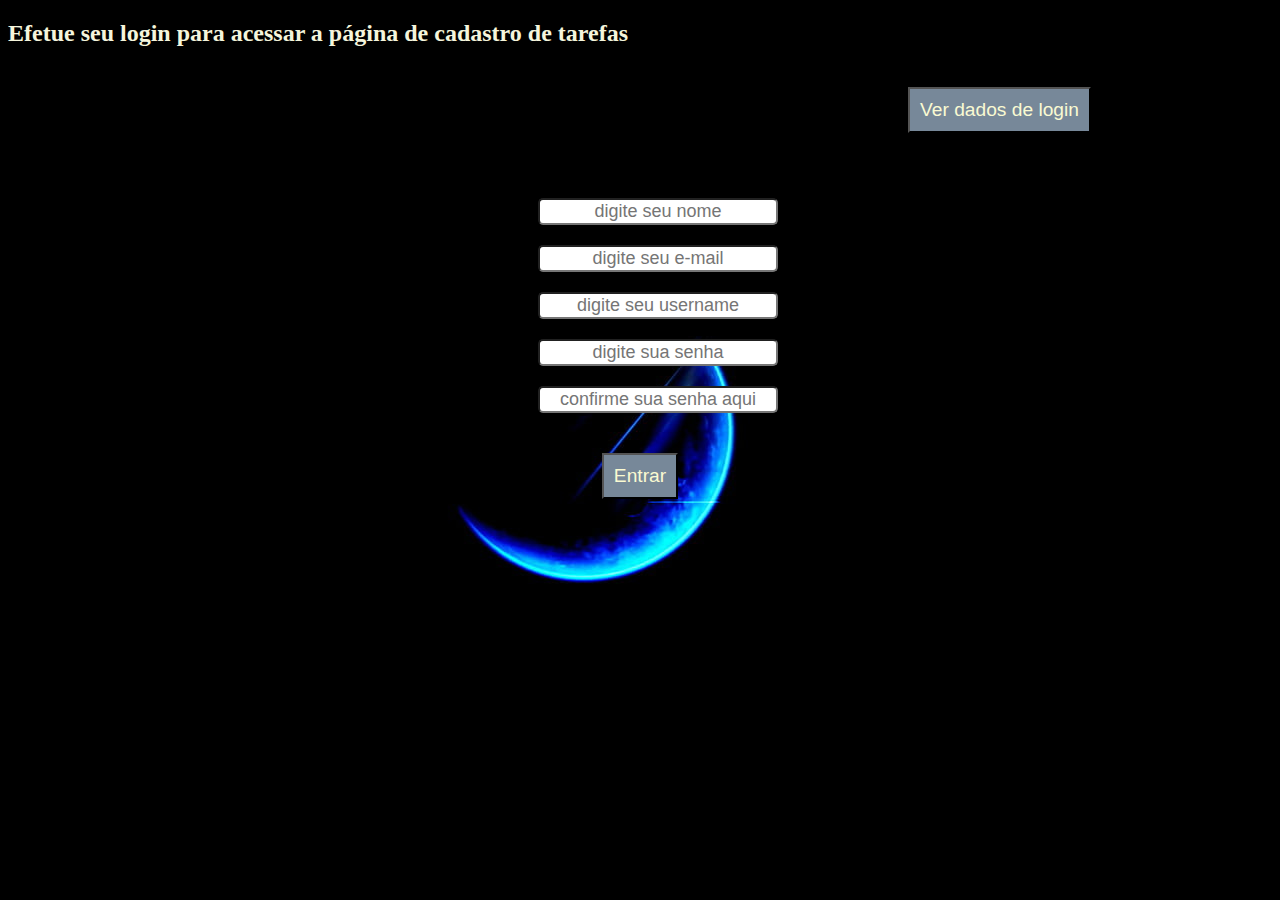
<file: site_tarefas/html/index.html>
<!DOCTYPE html>
<html lang="pt-br">
<head>
    <meta charset="UTF-8">
    <meta http-equiv="X-UA-Compatible" content="IE=edge">
    <meta name="viewport" content="width=device-width, initial-scale=1.0">
    <link rel = "stylesheet" href = "./../style/login.css">
    <title> Faça seu Login aqui </title>
</head>

<body>
    
    <h2> Efetue seu login para acessar a página de cadastro de tarefas </h2>

    <div> 
         <button id = "botao" onclick = "mostrar();"> Ver dados de login  </button>
     </div>   

    <form>
        <input id = "name" type = "text" placeholder = "digite seu nome" > 
        <input id = "email" type = "text" placeholder = "digite seu e-mail"> 
        <input id = "user" type = "text" placeholder = "digite seu username"> 
        <input id = "senha" type = "password" placeholder = "digite sua senha"> 
        <input id = "confirm" type = "text" placeholder = "confirme sua senha aqui"> 

    </form>  

    <div id =  "buttonConfirm"> 
         <button onclick = "checar();"> Entrar </button>

    </div>
    <script src = "./../js/login.js">   </script>

</body>

</html>
</file>
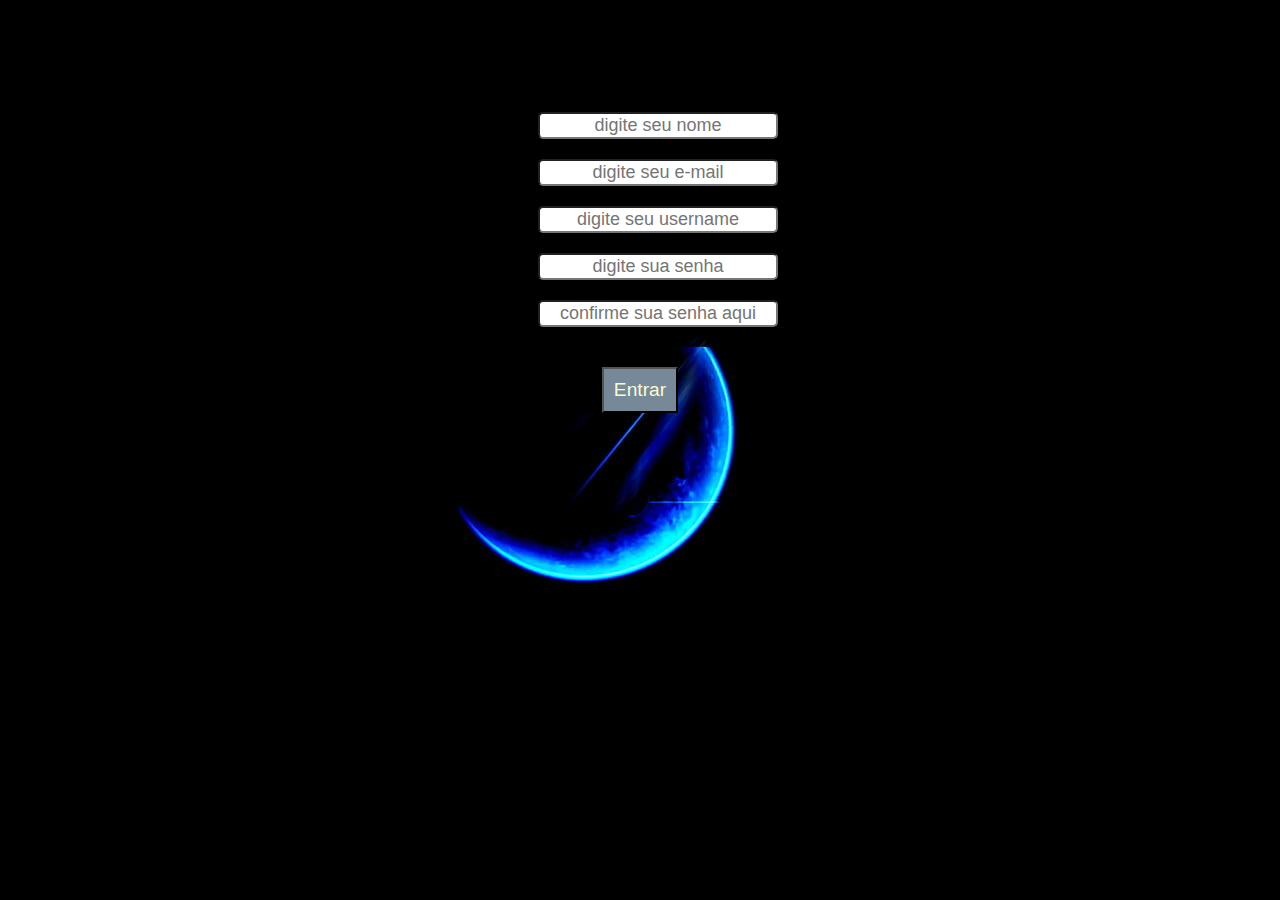
<file: siteListaTarefas_novo/site_tarefas/html/index.html>
<!DOCTYPE html>
<html lang="pt-br">
<head>
    <meta charset="UTF-8">
    <meta http-equiv="X-UA-Compatible" content="IE=edge">
    <meta name="viewport" content="width=device-width, initial-scale=1.0">
    <link rel = "stylesheet" href = "./../style/login.css">
    <title> Faça seu Login aqui </title>
</head>

<body>
    
    <h2> Efetue seu login para acessar a página de cadastro de tarefas </h2>

    <form>
        <input id = "name" type = "text" placeholder = "digite seu nome" > 
        <input type = "text" placeholder = "digite seu e-mail" id = "email"> 
        <input type = "text" placeholder = "digite seu username" id = "user"> 
        <input type = "password" placeholder = "digite sua senha" id = "senha"> 
        <input type = "text" placeholder = "confirme sua senha aqui" id = "confirm"> 

    </form>  

    <div id =  "buttonConfirm"> 
         <button onclick = "checar();"> Entrar </button>
    </div>
    <script src = "./../js/login.js">   </script>

</body>

</html>
</file>
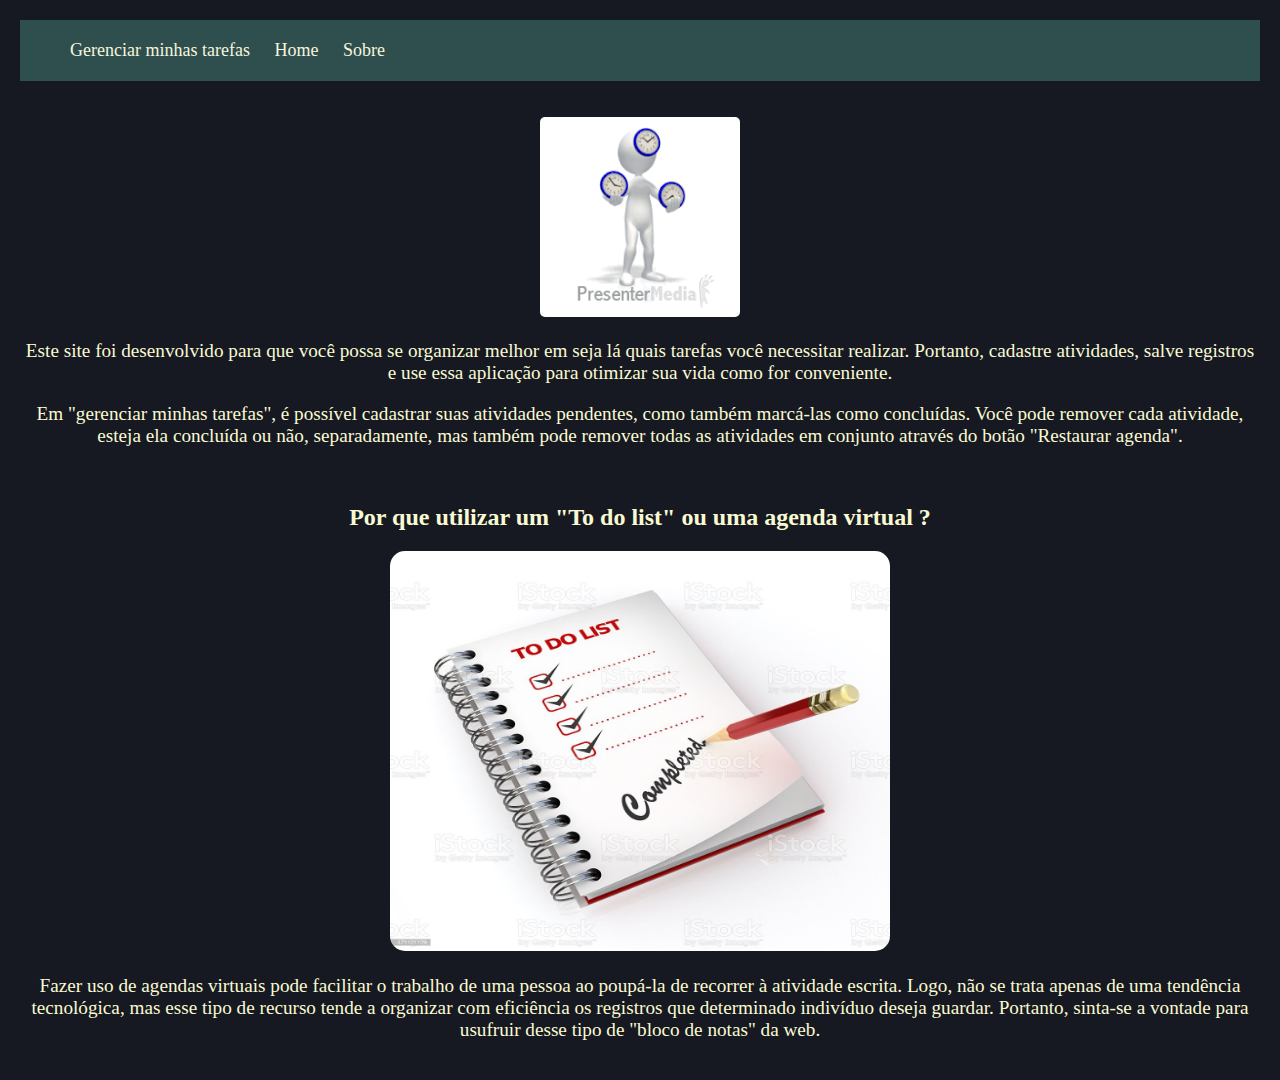
<file: site_tarefas/html/inicial.html>
<!DOCTYPE html>
<html lang="pt-br">
<head>
    <meta charset="UTF-8">
    <meta http-equiv="X-UA-Compatible" content="IE=edge">
    <meta name="viewport" content="width=device-width, initial-scale=1.0">
    <link rel = "stylesheet" href = "./../style/estilo.css">
    <title> Bem-vindo! </title>
</head>

<body>
    <div id = "dv">  </div>
         <div id = "menu"> 
            <ul> 
    
                <li> <a href = "cadastro.html">  Gerenciar minhas tarefas  </a> </li>
    
                <li> <a href = "inicial.html"> Home </a> </li>

                <li> <a href = "sobre.html"> Sobre </a> </li>

            </ul>
     </div>
     <br/>
     <br/>
     <div id = "gif"> 
        <img src = "imgs/tempo.gif" id = "gif1" alt = "gif">
     </div>
     <p> Este site foi desenvolvido para que você possa se organizar melhor em seja lá quais tarefas você necessitar realizar. Portanto, cadastre atividades, salve registros e use essa aplicação para otimizar sua vida como for conveniente. </p>
     <p> Em "gerenciar minhas tarefas", é possível cadastrar suas atividades pendentes, como também marcá-las como concluídas. Você pode remover cada atividade, esteja ela concluída ou não, separadamente, mas também pode remover todas as atividades em conjunto através do botão "Restaurar agenda". </p>
     <br/>
     <h2> Por que utilizar um "To do list" ou uma agenda virtual ? </h2>
     <div id = "img1"> 
         <img src = "imgs/lista.jpg" id = "img" alt = "alternativo" width = "500" height = "400">
    </div>

    <p> Fazer uso de agendas virtuais pode facilitar o trabalho de uma pessoa ao poupá-la de recorrer à atividade escrita. Logo, não se trata apenas de uma tendência tecnológica, mas esse tipo de recurso tende a organizar com eficiência os registros que determinado indivíduo deseja guardar. Portanto, sinta-se a vontade para usufruir desse tipo de "bloco de notas" da web. </p>

</body>

</html>
</file>
<file: site_tarefas/style/login.css>
body{
    background-image: url("./../html/imgs/fundo.jpg");
}   

input{
    border-radius: 5px;
    font-size: large;
    text-align: center;
    margin-bottom: 20px;
  }

button{
    margin-top: 20px;
    padding: 10px;
    font-size:larger;
    color:lightgoldenrodyellow;
    background-color: lightslategray;
    cursor: pointer;
 }
 
 form{
   margin-top: 65px;
   margin-left: 530px;
 }
 
 #name, #user, #email, #senha, #confirm{
    margin-right: 800px;;
 }

 #buttonConfirm{
    text-align: center;
  }
  
  h2, p{
    color:beige;
  }

  #botao{
    margin-left: 900px;
  }
</file>
<file: siteListaTarefas_novo/site_tarefas/style/login.css>
body{
    background-image: url("./../html/imgs/fundo.jpg");
}

input{
    border-radius: 5px;
    font-size: large;
    text-align: center;
    margin-bottom: 20px;
  }

  button{
    margin-top: 20px;
    padding: 10px;
    font-size:larger;
    color:lightgoldenrodyellow;
    background-color: lightslategray;
    cursor: pointer;
 }

 form{
    margin-top: 65px;
    margin-left: 530px;
  }
  
  #name, #user, #email, #senha, #confirm{
     margin-right: 800px;;
  }
 
  #buttonConfirm{
    text-align: center;
  }
</file>
<file: site_tarefas/style/estilo.css>
* {
    box-sizing: border-box;
}

#menu ul{
    margin: 0px;
    background-color:darkslategrey;
    list-style: none;
  }
  
  #menu ul li{
    display: inline;
  }
  
  #menu ul li a{
    padding: 20px 10px;
    display: inline-block;
    color: beige;
    text-decoration: none;
    font-family: "TimesNewRoman";
  
  }
  
  #menu ul li a:hover{
    color: yellow;
    background-color: lightslategray;
    cursor: pointer; 
  }
  
  li{
    font-size: large;
  }

  body{
    margin:0px;
    padding: 20px;
    background-color: #161922;
  }
  
  p{
     text-align:center; 
     font-family:"TimesNewRoman";
     font-size: larger;
     color:lightgoldenrodyellow;
  }

  #div1, h1, h2, #buttonConfirm{
    text-align: center;
  }

  #bt, #removedor{
    font-family: "TimesNewRoman";
    border-radius: 5px;
    font-size: large;
  }

  #bt:hover, #removedor:hover{
    background-color: lightslategray;
    color: lightgoldenrodyellow;
    cursor: pointer;
  }

  input{
    border-radius: 5px;
    font-size: large;
    text-align: center;
    margin-bottom: 20px;
  }

  h1, h2{
    font-family: "TimesNewRoman";
    color: lightgoldenrodyellow;
  }

  #img1, #gif{
    text-align: center;
  }

  #img{
    border-radius: 15px;
  }

  #atvs, #salvas{
    background-color: lightslategray;
    width: 600px;
    height: 1600px;
    margin-left: 350px;
    border: solid darkslategrey 5px;
    border-radius: 15px;
  }

  #gif1{
    border-radius: 5px;
  }

  #removedor{
    text-align: center;
    margin-bottom: 20px;;
  }

  #stg{
    color: rgb(223, 227, 235);
    font-family: "TimesNewRoman";
    font-size: larger;
    text-align: justify;
  }

  a:link{
     color:lightslategray;
  }

  a:hover{
    color:lightgoldenrodyellow;
  }
  
  a:visited{
    color: slateblue;
  }

  #titulo{
    text-align: center;
    color: lightgoldenrodyellow;
    margin: 15px;
    font-size:larger;
}

button{
   margin-top: 20px;
   padding: 10px;
   font-size:larger;
   color:lightgoldenrodyellow;
   background-color: lightslategray;
   cursor: pointer;
}

form{
  margin-top: 65px;
  margin-left: 530px;
}

#name, #user, #email, #senha, #confirm{
   margin-right: 800px;;
}

button:hover, #bt:hover, #removedor:hover{
   background-color: black;
}

#salvas{
  display: none;
}
</file>
